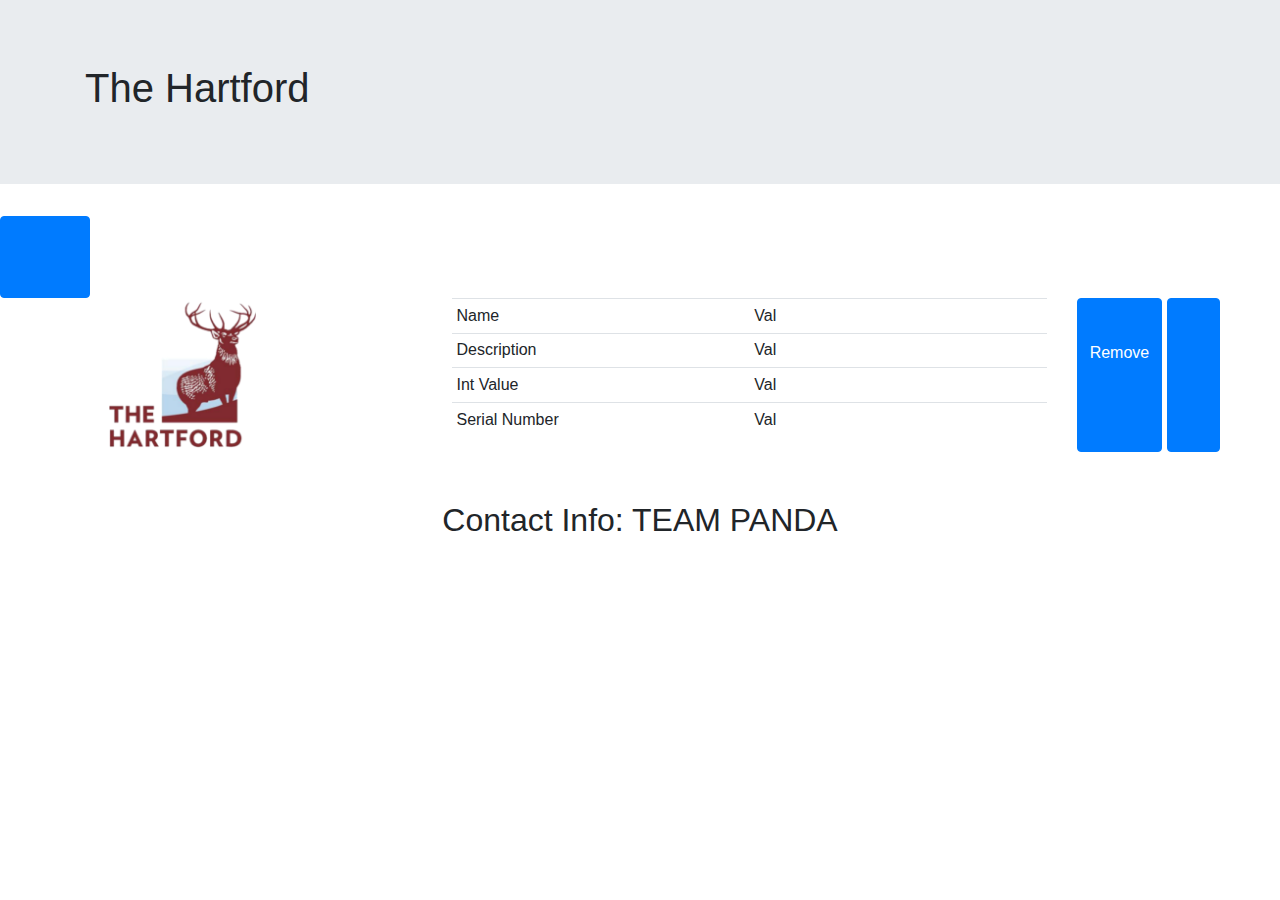
<file: index.html>
<!doctype html>
<html lang="en">
  <head>
<style>
td {
 	padding-left: 10px;
	 width:300px;
}
table{
	padding-right: 10px;	
}
img{
	padding-right: 50px;
}
table tr{
 	width: 400px;
}
footer{
	position:fixed;
	bottom:0;
}
html {
  height: 100%;
}
body {
  min-height: 100%;
button{
padding-bottom: 50px!important;
}
}

</style>
  <!-- Required meta tags -->
  <meta charset="utf-8">
  <meta name="viewport" content="width=device-width, initial-scale=1">

  <!-- Bootstrap CSS -->
  <link rel="stylesheet" href="https://maxcdn.bootstrapcdn.com/bootstrap/4.0.0/css/bootstrap.min.css">
  <link rel="stylesheet" href="https://s0.hfdstatic.com/sites/the_hartford/css/screen.min.css?v=2018-03-10_1444930866310">
  <script src="https://ajax.googleapis.com/ajax/libs/jquery/3.3.1/jquery.min.js"></script>
  <script src="https://cdnjs.cloudflare.com/ajax/libs/popper.js/1.12.9/umd/popper.min.js"></script>
  <script src="https://maxcdn.bootstrapcdn.com/bootstrap/4.0.0/js/bootstrap.min.js"></script>
    <title>The Hartford</title>
	
  </head>
  <body>
    <div class="jumbotron jumbotron-fluid">
      <div class="container">
        <h1>The Hartford</h1>
      </div>
    </div>
<div class="panel panel-default">
    <div class="panel-body"><button type="button" class="btn btn-primary" max-width=100%!important><a href="claim.htm">Add Item</a></button>
</div>
  </div>
     


<div class="row">
  <div class="col-sm-1"></div>
  <div class="col-sm-3"><img src="Hart.png" Height="150"></div>
  <div class="col-sm-6"><div class="container-fluid">
  <table class="table table-sm">
 
    <tr>
      <td >Name</td>
      <td >Val</td>
    </tr>
    <tr>
      <td>Description</td>
      <td>Val</td>
    </tr>
    <tr>
       <td>Int Value</td>
      <td >Val</td>
    </tr>
<tr>
      
      <td>Serial Number</td>
      <td>Val</td>
    </tr>
</table>
</div>
</div>
 
    <button type="button" class="btn btn-primary" data-toggle="modal" data-target="#deleteModal">Remove</button>
    &nbsp
    <button type="button" class="btn btn-primary" max-width=100%!important><a href ="edit.html" >Edit</a></button>

</div>
  <div class="col-sm-1"></div>
</div>
<br>
<br>
<div class="panel panel-default"><center style="font-size:small"><h2>Contact Info: TEAM PANDA</h2></center>
</div>

 <!-- The Removal Modal -->
 <div class="modal fade" id="deleteModal">
  <div class="modal-dialog">
    <div class="modal-content">

      <!-- Modal Header -->
      <div class="modal-header">
        <h4 class="modal-title">Warning</h4>
        <button type="button" class="close" data-dismiss="modal">&times;</button>
      </div>

      <!-- Modal body -->
      <div class="modal-body">
        Are you sure you wish to remove this item?
      </div>

      <!-- Modal footer -->
      <div class="modal-footer">
        <button type="button" class="btn btn-danger" data-dismiss="modal" >Cancel</button>
        <button type="button" class="btn btn-primary" data-dismiss="modal">Delete</button>
      </div>

    </div>
  </div>
</div>

    <!-- Optional JavaScript -->
    <!-- jQuery first, then Popper.js, then Bootstrap JS -->
    <script src="https://code.jquery.com/jquery-3.2.1.slim.min.js" integrity="sha384-KJ3o2DKtIkvYIK3UENzmM7KCkRr/rE9/Qpg6aAZGJwFDMVNA/GpGFF93hXpG5KkN" crossorigin="anonymous"></script>
    <script src="https://cdnjs.cloudflare.com/ajax/libs/popper.js/1.12.9/umd/popper.min.js" integrity="sha384-ApNbgh9B+Y1QKtv3Rn7W3mgPxhU9K/ScQsAP7hUibX39j7fakFPskvXusvfa0b4Q" crossorigin="anonymous"></script>
    <script src="https://maxcdn.bootstrapcdn.com/bootstrap/4.0.0/js/bootstrap.min.js" integrity="sha384-JZR6Spejh4U02d8jOt6vLEHfe/JQGiRRSQQxSfFWpi1MquVdAyjUar5+76PVCmYl" crossorigin="anonymous"></script>
 
  </body>

</html>
</file>
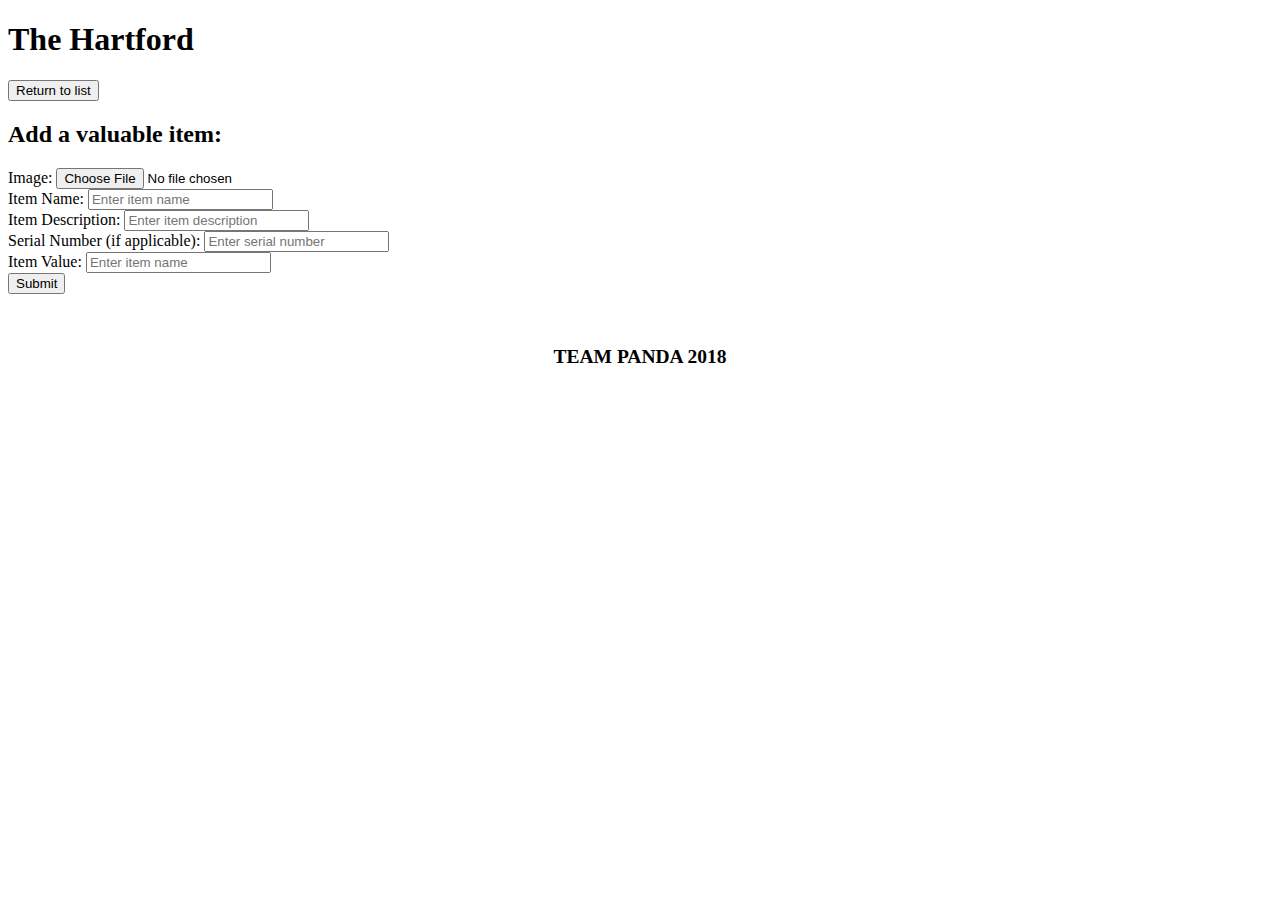
<file: claim.htm>
<!DOCTYPE html>
<html>

<head>
    <link rel="stylesheet" href="https://s0.hfdstatic.com/sites/the_hartford/css/screen.min.css?v=2018-03-10_1444930866310">
    <div class="jumbotron jumbotron-fluid">
        <div class="container">
            <h1>The Hartford</h1>
        </div>
    </div>
</head>

<body>
    <a href="index.html">
        <button type="button" class="btn btn-primary">Return to list</button>
    </a>
    <div class="container">
        <h2>Add a valuable item:</h2>
        <form action="/action_page.php">
            <div class="form-group">
                <label for="file">Image:</label>
                <input type="file" class="form-control" id="image" placeholder="Select image" name="image">
            </div>
            <div class="form-group">
                <label for="itemname">Item Name:</label>
                <input type="text" class="form-control" id="itemname" placeholder="Enter item name" name="itemname">
            </div>
            <div class="form-group">
                <label for="itemdescription">Item Description:</label>
                <input type="text" class="form-control" id="itemdescription" placeholder="Enter item description" name="itemdescription">
            </div>
            <div class="form-group">
                <label for="serial">Serial Number (if applicable):</label>
                <input type="text" class="form-control" id="serial" placeholder="Enter serial number" name="serial">
            </div>
            <div class="form-group">
                <label for="itemvalue">Item Value:</label>
                <input type="text" class="form-control" id="itemvalue" placeholder="Enter item name" name="itemvalue">
            </div>
            <button type="submit" class="btn btn-primary">Submit</button>
        </form>
    </div>
    <br>
    <br>
    <div class="panel panel-default">
        <center style="font-size:small">
            <h2>TEAM PANDA 2018</h2>
        </center>
    </div>
    <script src="https://code.jquery.com/jquery-3.2.1.slim.min.js" integrity="sha384-KJ3o2DKtIkvYIK3UENzmM7KCkRr/rE9/Qpg6aAZGJwFDMVNA/GpGFF93hXpG5KkN"
        crossorigin="anonymous"></script>
    <script src="https://cdnjs.cloudflare.com/ajax/libs/popper.js/1.12.9/umd/popper.min.js" integrity="sha384-ApNbgh9B+Y1QKtv3Rn7W3mgPxhU9K/ScQsAP7hUibX39j7fakFPskvXusvfa0b4Q"
        crossorigin="anonymous"></script>
    <script src="https://maxcdn.bootstrapcdn.com/bootstrap/4.0.0/js/bootstrap.min.js" integrity="sha384-JZR6Spejh4U02d8jOt6vLEHfe/JQGiRRSQQxSfFWpi1MquVdAyjUar5+76PVCmYl"
        crossorigin="anonymous"></script>
</body>
</html
</file>
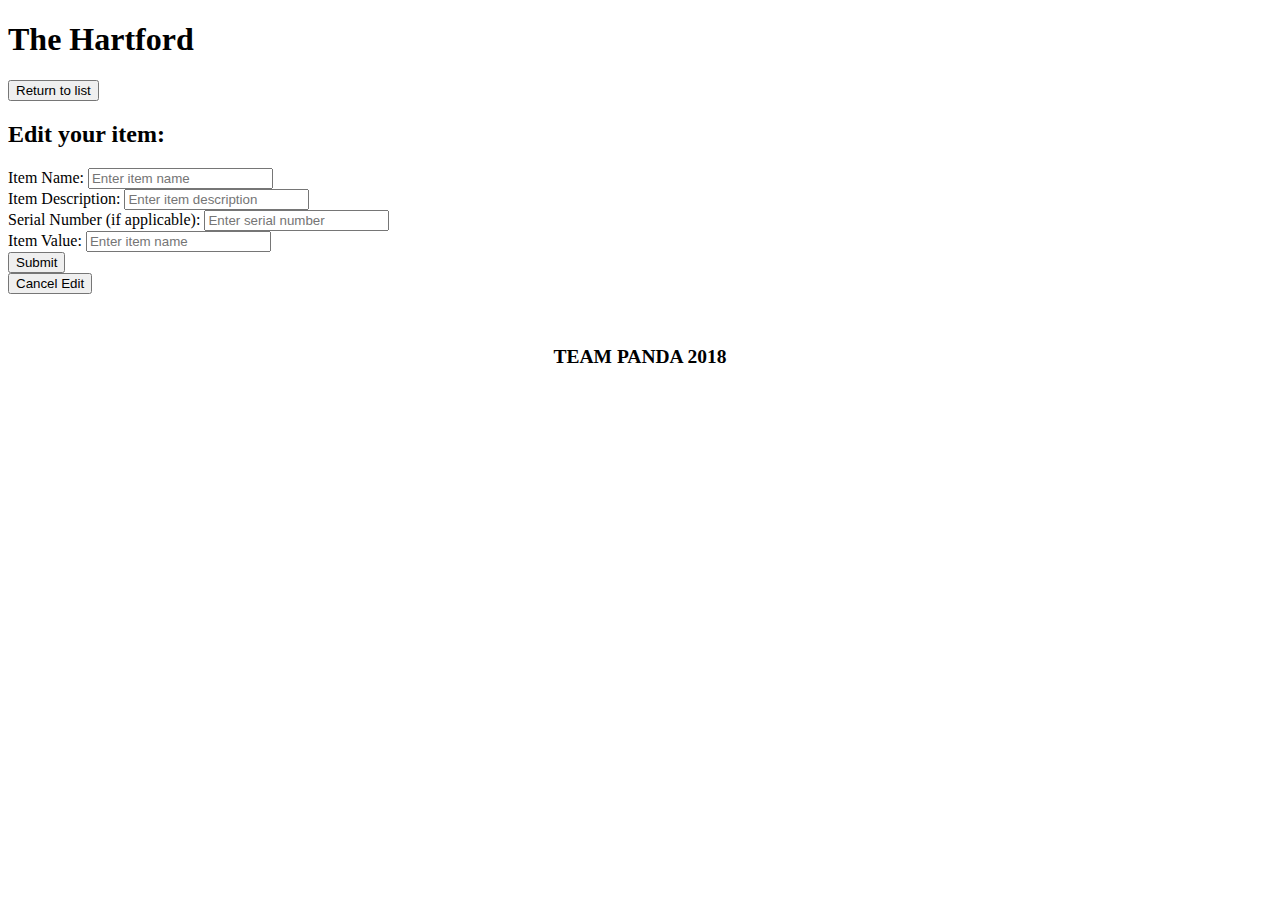
<file: edit.html>
<!DOCTYPE html>
<html>

<head>
    <link rel="stylesheet" href="https://s0.hfdstatic.com/sites/the_hartford/css/screen.min.css?v=2018-03-10_1444930866310">

    <div class="jumbotron jumbotron-fluid">
        <div class="container">
            <h1>The Hartford</h1>
        </div>
    </div>
</head>

<body>
    <a href="index.html">
        <button type="button" class="btn btn-primary">Return to list</button>
    </a>
    <div class="container">
        <h2>Edit your item:</h2>
        <form action="/action_page.php">
            <div class="form-group">
                <label for="itemname">Item Name:</label>
                <input type="text" class="form-control" id="itemname" placeholder="Enter item name" name="itemname">
            </div>
            <div class="form-group">
                <label for="itemdescription">Item Description:</label>
                <input type="text" class="form-control" id="itemdescription" placeholder="Enter item description" name="itemdescription">
            </div>
            <div class="form-group">
                <label for="serial">Serial Number (if applicable):</label>
                <input type="text" class="form-control" id="serial" placeholder="Enter serial number" name="serial">
            </div>
            <div class="form-group">
                <label for="itemvalue">Item Value:</label>
                <input type="text" class="form-control" id="itemvalue" placeholder="Enter item name" name="itemvalue">
            </div>
            <div class="row">
                <div class="col-sm-3">
                    <button type="submit" class="btn btn-primary">Submit</button>
                </div>
                <div clas="col-sm-3">
                    <a href="index.html">
                        <button type="button" class="btn btn-primary">Cancel Edit</button>
                    </a>
                </div>
            </div>
        </form>
    </div>
    <script src="https://code.jquery.com/jquery-3.2.1.slim.min.js" integrity="sha384-KJ3o2DKtIkvYIK3UENzmM7KCkRr/rE9/Qpg6aAZGJwFDMVNA/GpGFF93hXpG5KkN"
        crossorigin="anonymous"></script>
    <script src="https://cdnjs.cloudflare.com/ajax/libs/popper.js/1.12.9/umd/popper.min.js" integrity="sha384-ApNbgh9B+Y1QKtv3Rn7W3mgPxhU9K/ScQsAP7hUibX39j7fakFPskvXusvfa0b4Q"
        crossorigin="anonymous"></script>
    <script src="https://maxcdn.bootstrapcdn.com/bootstrap/4.0.0/js/bootstrap.min.js" integrity="sha384-JZR6Spejh4U02d8jOt6vLEHfe/JQGiRRSQQxSfFWpi1MquVdAyjUar5+76PVCmYl"
        crossorigin="anonymous"></script>

<br><br>
    <div class="panel panel-default">
        <center style="font-size:small">
            <h2>TEAM PANDA 2018</h2>
        </center>
    </div>
</body>
</html
</file>
